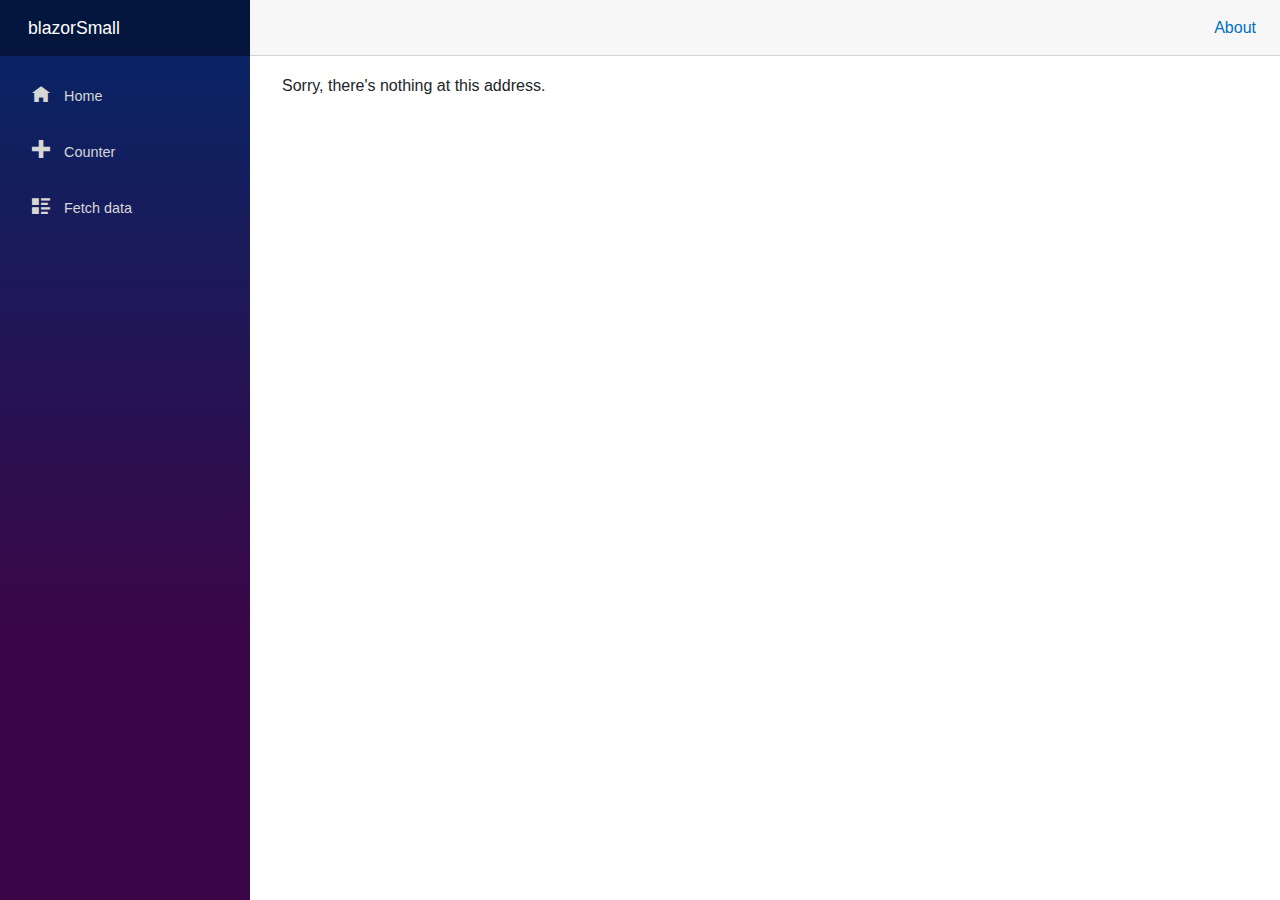
<file: wwwroot/index.html>
<!DOCTYPE html>
<html lang="en">

<head>
    <meta charset="utf-8" />
    <meta name="viewport" content="width=device-width, initial-scale=1.0, maximum-scale=1.0, user-scalable=no" />
    <title>blazorSmall</title>
    <base href="/" />
    <link href="css/bootstrap/bootstrap.min.css" rel="stylesheet" />
    <link href="css/app.css" rel="stylesheet" />
    <link href="blazorSmall.styles.css" rel="stylesheet" />
</head>

<body>
    <div id="app">Loading...</div>

    <div id="blazor-error-ui">
        An unhandled error has occurred.
        <a href="" class="reload">Reload</a>
        <a class="dismiss">🗙</a>
    </div>
    <script src="_framework/blazor.webassembly.js"></script>
</body>

</html>
</file>
<file: wwwroot/css/app.css>
﻿@import url('open-iconic/font/css/open-iconic-bootstrap.min.css');

html, body {
    font-family: 'Helvetica Neue', Helvetica, Arial, sans-serif;
}

h1:focus {
    outline: none;
}

a, .btn-link {
    color: #0071c1;
}

.btn-primary {
    color: #fff;
    background-color: #1b6ec2;
    border-color: #1861ac;
}

.content {
    padding-top: 1.1rem;
}

.valid.modified:not([type=checkbox]) {
    outline: 1px solid #26b050;
}

.invalid {
    outline: 1px solid red;
}

.validation-message {
    color: red;
}

#blazor-error-ui {
    background: lightyellow;
    bottom: 0;
    box-shadow: 0 -1px 2px rgba(0, 0, 0, 0.2);
    display: none;
    left: 0;
    padding: 0.6rem 1.25rem 0.7rem 1.25rem;
    position: fixed;
    width: 100%;
    z-index: 1000;
}

    #blazor-error-ui .dismiss {
        cursor: pointer;
        position: absolute;
        right: 0.75rem;
        top: 0.5rem;
    }

.blazor-error-boundary {
    background: url([data-uri]) no-repeat 1rem/1.8rem, #b32121;
    padding: 1rem 1rem 1rem 3.7rem;
    color: white;
}

    .blazor-error-boundary::after {
        content: "An error has occurred."
    }
</file>
